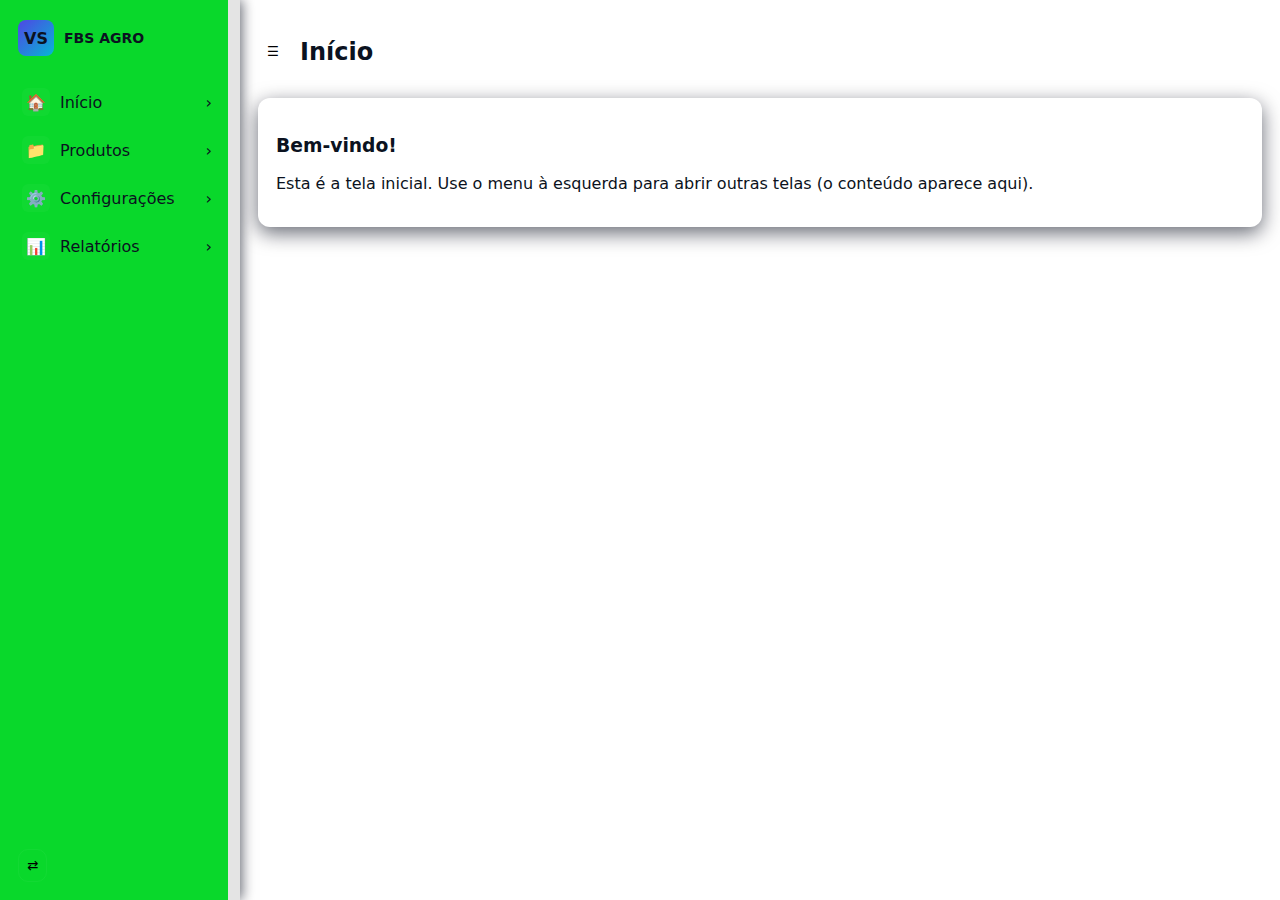
<file: grupo_prop/templates/index.html>
<!doctype html>
<html lang="pt-BR">
<head>
  <!-- Define codificação de caracteres -->
  <meta charset="utf-8" />
  <!-- Faz a página responsiva em dispositivos móveis -->
  <meta name="viewport" content="width=device-width,initial-scale=1" />
  <!-- Título da aba do navegador -->
  <title>FBS Agro</title>

  <style>
    /* Variáveis globais para cores, tamanhos e transições */
    :root{
      --sidebar-collapsed-width:60px;  /* Largura da sidebar quando recolhida */
      --sidebar-expanded-width:240px;  /* Largura da sidebar quando expandida */
      --transition:0.28s;              /* Tempo de transição de animações */
      --bg:#0f172a;                     /* Cor de fundo principal */
      --panel:#0b1220;                  /* Cor de fundo de painéis */
      --accent:#4f46e5;                 /* Cor de destaque */
      --muted:#9aa4b2;                  /* Cor de textos secundários */
    }

    /* Reset básico e fonte padrão */
    *{
      box-sizing:border-box;
      font-family:Inter, system-ui, -apple-system, "Segoe UI", Roboto, 'Helvetica Neue', Arial;
    }

    /* Estilos do body - Aki fica a estilização do corpo da nossa aplicacação! */
    body{
      margin:0;  /* Remove margens padrão */
      background:linear-gradient(180deg,#ffffff 100%, #071427 0%); /* Fundo gradiente */
      /*background-color: #ffffff;*/
      color:#0b1220; /* Cor do texto */
      height:100vh; /* Altura total da tela */
      display:flex; /* Layout flex para sidebar + main */
    }

    /* Sidebar principal */
    .sidebar{
      width:var(--sidebar-expanded-width); /* Largura padrão */
      background:linear-gradient(90deg,#09d82b 95%, rgb(228, 228, 228) 0%); /* Fundo gradiente */
      /*background-color: #09d82b;*/
      padding:12px; /* Espaçamento interno   */
      display:flex; 
      flex-direction:column; /* Layout vertical */
      gap:8px; /* Espaço entre itens */
      transition:width var(--transition) ease; /* Transição de largura */
      box-shadow:2px 0 12px rgba(2,6,23,0.6); /* Sombra lateral */
      overflow:hidden; /* Esconde conteúdo que ultrapassar */
    }

    /* Sidebar recolhida */
    .sidebar.collapsed{
      width:var(--sidebar-collapsed-width);
    }

    /* Área de marca/logotipo */
    .brand{
      display:flex;
      align-items:center; /* Centraliza verticalmente */
      gap:10px; /* Espaço entre logo e texto */
      padding:8px 6px; /* Espaçamento interno */
    }

    .brand .logo{
      width:36px;
      height:36px;
      border-radius:8px; /* Bordas arredondadas */
      background:linear-gradient(135deg,var(--accent),#06b6d4); /* Gradiente */
      display:flex;
      align-items:center;
      justify-content:center;
      font-weight:700;
    }

    .brand h1{
      font-size:14px; /* Tamanho do texto */
      margin:0;       /* Remove margem */
    }

    /* Menu principal da sidebar */
    .menu{
      flex:1;          /* Ocupa espaço restante */
      overflow:auto;   /* Scroll se necessário */
      padding-right:6px; /* Espaço interno */
    }

    .menu-group{
      margin-top:6px; /* Espaço entre grupos de menu */
    }

    /* Item de menu */
    .menu-item{
      display:flex;
      align-items:center;
      justify-content:space-between; /* Separação entre label e arrow */
      padding:10px;
      border-radius:8px;
      cursor:pointer;  /* Cursor de mãozinha */
      user-select:none; /* Não permite seleção de texto */
    }

    .menu-item:hover{
      background:rgba(255,255,255,0.02); /* Highlight ao passar mouse */
    }

    .menu-item .label{
      display:flex;
      align-items:center;
      gap:10px; /* Espaço entre ícone e texto */
    }

    .menu-item .icon{
      width:28px;
      height:28px;
      border-radius:6px;
      display:flex;
      align-items:center;
      justify-content:center;
      background:rgba(255,255,255,0.03); /* Fundo sutil */
    }

    /* Submenus (itens dentro de menu-item) */
    .submenu{
      margin-top:6px;
      padding-left:44px; /* Indenta submenu */
      display:none; /* Inicialmente escondido */
      flex-direction:column;
      gap:6px;
    }

    .submenu a{
      padding:8px;
      border-radius:6px;
      text-decoration:none;
      color:black;
      font-size:14px;
    }

    .submenu a:hover{
      color:white;
      background:rgba(255,255,255,0.02);
    }

    /* Seta/arrow de menu */
    .arrow{
      transition:transform var(--transition) ease;
    }

    /* Gira arrow quando menu aberto */
    .menu-item.open .arrow{
      transform:rotate(90deg);
    }

    /* Área principal de conteúdo */
    .main{
      flex:1;
      padding:18px;
      overflow:auto;
    }

    /* Cartões de conteúdo */
    .card{
      background:linear-gradient(180deg, rgba(255,255,255,0.02), rgba(255,255,255,0.01));
      padding:18px;
      border-radius:12px;
      box-shadow:0 6px 20px rgba(2,6,23,0.6);
    }

    /* Barra superior */
    .topbar{
      display:flex;
      align-items:center;
      gap:12px;
      margin-bottom:12px;
    }

    /* Botão de toggle da sidebar */
    .toggle-btn{
      background:transparent;
      border:1px solid rgba(255,255,255,0.04);
      padding:8px;
      border-radius:10px;
      cursor:pointer;
    }

    /* Responsividade */
    @media (max-width:800px){
      .sidebar{
        position:absolute;
        z-index:40;
        height:100vh;
        left:0;
        top:0;
      }
      body{padding-left:0;}
    }

    /* Ajustes quando sidebar recolhida */
    .sidebar.collapsed .brand h1, 
    .sidebar.collapsed .menu-item .text, 
    .sidebar.collapsed .submenu{
      display:none;
    }

    .sidebar.collapsed .menu-item {
      justify-content:center; /* Centraliza ícone */
    }

  </style>
</head>

<body>
  <!-- Sidebar lateral -->
  <aside class="sidebar" id="sidebar">
    <!-- Logotipo e marca -->
    <div class="brand">
      <div class="logo">VS</div>
      <h1>FBS AGRO</h1>
    </div>

    <!-- Menu de navegação -->
    <nav class="menu" role="navigation" aria-label="Menu principal">
      <div class="menu-group">
        <!-- Item de menu "Início" -->
        <div class="menu-item" data-action="home" onclick="showScreen('home')">
          <div class="label"><div class="icon">🏠</div><div class="text">Início</div></div>
          <div class="arrow">›</div>
        </div>

        <!-- Item de menu "Produtos" com submenu -->
        <div class="menu-item" id="m1-toggle" onclick="toggleSub('m1')">
          <div class="label"><div class="icon">📁</div><div class="text">Produtos</div></div>
          <div class="arrow">›</div>
        </div>
        <div class="submenu" id="m1">
          <a href="#" onclick="showScreen('prod-list');return false">Lista de produtos</a>
          <a href="#" onclick="showScreen('prod-create');return false">Criar produto</a>
          <a href="#" onclick="showScreen('prod-cats');return false">Categorias</a>
        </div>

        <!-- Item de menu "Configurações" com submenu -->
        <div class="menu-item" id="m2-toggle" onclick="toggleSub('m2')">
          <div class="label"><div class="icon">⚙️</div><div class="text">Configurações</div></div>
          <div class="arrow">›</div>
        </div>
        <div class="submenu" id="m2">
          <a href="#" onclick="showScreen('profile');return false">Perfil</a>
          <a href="#" onclick="showScreen('prefs');return false">Preferências</a>
        </div>

        <!-- Item de menu "Relatórios" -->
        <div class="menu-item" onclick="showScreen('reports')">
          <div class="label"><div class="icon">📊</div><div class="text">Relatórios</div></div>
          <div class="arrow">›</div>
        </div>
      </div>
    </nav>

    <!-- Botão para recolher/expandir sidebar -->
    <div style="margin-top:auto;padding:6px">
      <button class="toggle-btn" id="collapseBtn" onclick="toggleSidebar()">⇄</button>
    </div>
  </aside>

  <!-- Área principal de conteúdo -->
  <main class="main">
    <div class="topbar">
      <!-- Botão de toggle da sidebar no topo -->
      <button class="toggle-btn" onclick="toggleSidebar()">☰</button>
      <!-- Título da tela atual -->
      <h2 id="screen-title">Início</h2>
    </div>

    <!-- Área onde o conteúdo dinâmico é carregado -->
    <section id="screen" class="card">
      <h3>Bem-vindo!</h3>
      <p>Esta é a tela inicial. Use o menu à esquerda para abrir outras telas (o conteúdo aparece aqui).</p>
    </section>
  </main>

  <!-- Scripts JavaScript -->
  <script>
    // Referências de elementos
    const sidebar = document.getElementById('sidebar');
    const collapseBtn = document.getElementById('collapseBtn');

    // Alterna recolhimento/expansão da sidebar
    function toggleSidebar(){
      sidebar.classList.toggle('collapsed');
    }

    // Alterna exibição de submenu
    function toggleSub(id){
      const sub = document.getElementById(id);
      const toggle = document.getElementById(id + '-toggle') || document.querySelector(`[onclick*="toggleSub('${id}')"]`);
      const isOpen = sub.style.display === 'flex';
      if(isOpen){
        sub.style.display = 'none';
        toggle.classList.remove('open');
      }else{
        sub.style.display = 'flex';
        sub.style.flexDirection = 'column';
        toggle.classList.add('open');
      }
    }

    // Exibe a tela correspondente ao menu clicado
    function showScreen(name){
      const screen = document.getElementById('screen');
      const title = document.getElementById('screen-title');

      // Tela especial: Lista de produtos via Django
      if (name === 'prod-list') {
        title.textContent = 'Produtos — Lista';
        fetch('/produtos/')
          .then(response => response.text())
          .then(html => {
            screen.innerHTML = html; // Carrega conteúdo da view no card
          })
          .catch(error => {
            console.error('Erro ao carregar produtos:', error);
            screen.innerHTML = '<p>Erro ao carregar produtos.</p>';
          });
        return;
      }

      // Outras telas com conteúdo fixo
      const screens = {
        'home': {title:'Início', html:`<h3>Início</h3><p>Conteúdo da tela inicial.</p>`},
        'prod-create': {title:'Criar Produto', html:`<h3>Criar Produto</h3><p>Formulário de criação.</p>`},
        'prod-cats': {title:'Categorias', html:`<h3>Categorias</h3><p>Gerencie categorias aqui.</p>`},
        'profile': {title:'Perfil', html:`<h3>Perfil</h3><p>Dados do usuário.</p>`},
        'prefs': {title:'Preferências', html:`<h3>Preferências</h3><p>Ajustes do sistema.</p>`},
        'reports': {title:'Relatórios', html:`<h3>Relatórios</h3><p>Visões e gráficos (placeholder).</p>`}
      };

      const s = screens[name] || {title:'Tela', html:`<h3>${name}</h3><p>Conteúdo padrão.</p>`};
      title.textContent = s.title;
      screen.innerHTML = s.html;

      // Fecha sidebar automaticamente em telas pequenas
      if(window.innerWidth < 800){ sidebar.classList.add('collapsed'); }
    }

    // Atalho de teclado: tecla 'M' alterna sidebar
    window.addEventListener('keydown', e=>{ 
      if(e.key.toLowerCase()==='m'){ toggleSidebar(); } 
    });
  </script>
</body>
</html>
</file>
